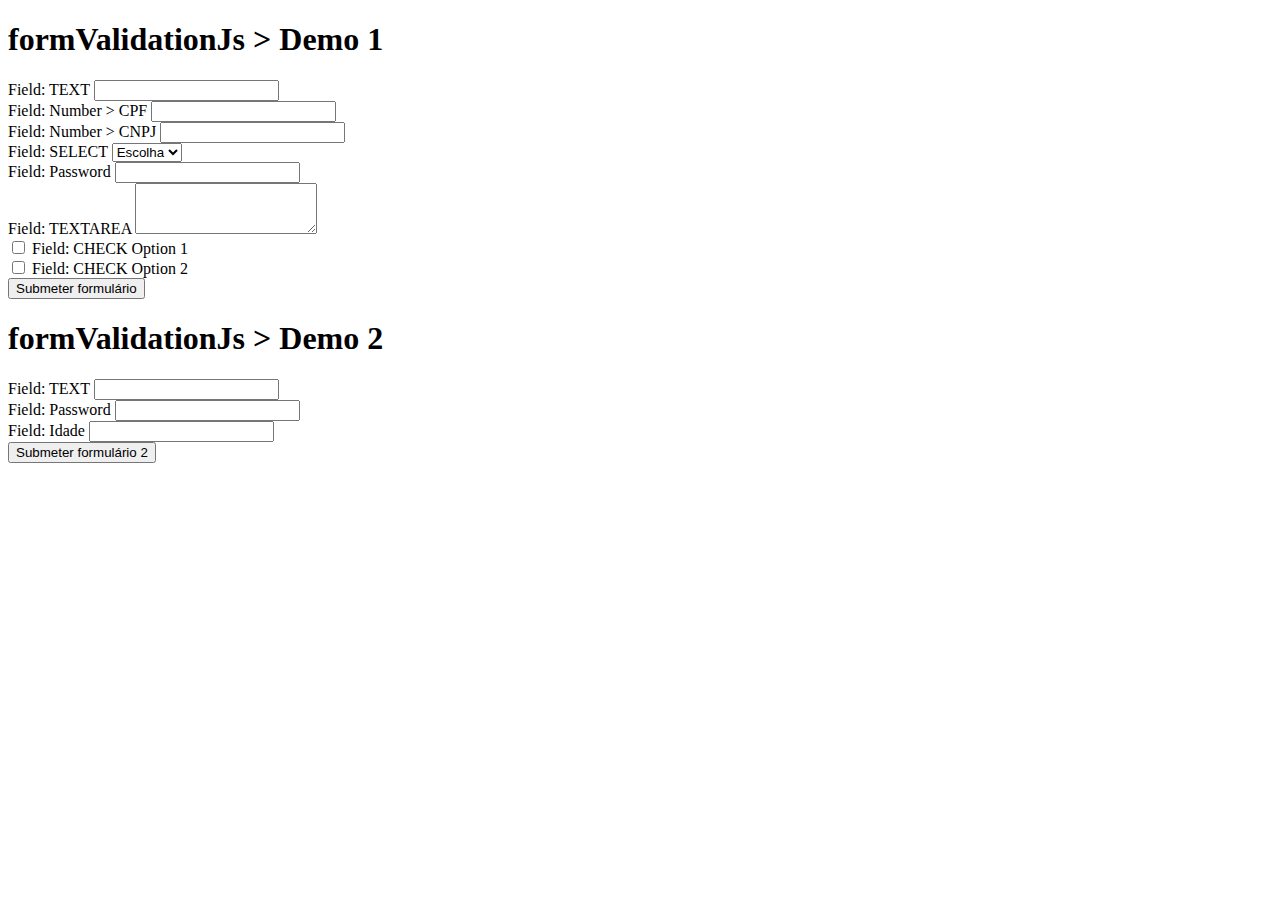
<file: docs/index.html>
<!doctype html>
<html lang="en">
  <head>
    <title>formValidationJs > Demo</title>
    <!-- Required meta tags -->
    <meta charset="utf-8">
    <meta name="viewport" content="width=device-width, initial-scale=1">

    <!-- Bootstrap CSS -->
    <link href="https://cdn.jsdelivr.net/npm/bootstrap@5.0.0-beta1/dist/css/bootstrap.min.css" rel="stylesheet" integrity="sha384-giJF6kkoqNQ00vy+HMDP7azOuL0xtbfIcaT9wjKHr8RbDVddVHyTfAAsrekwKmP1" crossorigin="anonymous">

    <!-- formValidationJs -->
    <link href="formvalidation.css" rel="stylesheet">
  </head>
  <body>

    <div class="container">
        <div class="row">
            <div class="col-12">
                <h1>formValidationJs > Demo 1</h1>
            </div>
        </div>

        <div class="row">
            <div class="col-12">
                <form id="formName" class="formValidationJs">
                    <div class="mb-3">
                        <label for="fieldText" class="form-label">Field: TEXT</label>
                        <input type="text" class="form-control" id="fieldText" required data-error-message="Por favor informe um registro <b>válido</b>">
                    </div>
                    <div class="mb-3">
                        <label for="fieldTextCPF" class="form-label">Field: Number > CPF</label>
                        <input type="text" class="form-control" id="fieldTextCPF" required>
                    </div>
                    <div class="mb-3">
                        <label for="fieldTextCNPJ" class="form-label">Field: Number > CNPJ</label>
                        <input type="text" class="form-control" id="fieldTextCNPJ" required>
                    </div>
                    <div class="mb-3">
                        <label for="fieldSelect" class="form-label">Field: SELECT</label>
                        <select class="form-select" id="fieldSelect" required>
                            <option value=''>Escolha</option>
                            <option value='1'>Val: 1</option>
                            <option value='2'>Val: 2</option>
                            <option value='3'>Val: 3</option>
                        </select>
                    </div>
                    <div class="mb-3">
                        <label for="fieldPassword" class="form-label">Field: Password</label>
                        <input type="password" class="form-control" id="fieldPassword" required>
                    </div>
                    <div class="mb-3">
                        <label for="fieldTextarea" class="form-label">Field: TEXTAREA</label>
                        <textarea class="form-control" id="fieldTextarea" rows="3" required></textarea>
                    </div>
                    <div class="form-check">
                        <input type="checkbox" class="form-check-input" id="fieldCheck1" name="fieldCheck" value="option1" required>
                        <label class="form-check-label" for="fieldCheck1">Field: CHECK Option 1</label>
                    </div>
                    <div class="mb-3 form-check">
                        <input type="checkbox" class="form-check-input" id="fieldCheck2" name="fieldCheck" value="option2" required>
                        <label class="form-check-label" for="fieldCheck2">Field: CHECK Option 2</label>
                    </div>
                    <button type="submit" class="btn btn-primary">Submeter formulário</button>
                </form>
            </div>
        </div>

        <div class="row mt-3">
            <div class="col-12">
                <h1>formValidationJs > Demo 2</h1>
            </div>
        </div>

        <div class="row">
            <div class="col-12">
                <form id="formName2" class="formValidationJs">
                    <div class="mb-3">
                        <label for="fieldText2" class="form-label">Field: TEXT</label>
                        <input type="text" class="form-control" id="fieldText2" required>
                    </div>
                    <div class="mb-3">
                        <label for="fieldPassword2" class="form-label">Field: Password</label>
                        <input type="password" class="form-control" id="fieldPassword2" required>
                    </div>
                    <div class="mb-3">
                        <label for="fieldIdade" class="form-label">Field: Idade</label>
                        <input type="text" class="form-control" id="fieldIdade" required>
                    </div>
                    <button type="submit" class="btn btn-primary">Submeter formulário 2</button>
                </form>
            </div>
        </div>
    </div>
      
    <!-- Option 1: Bootstrap Bundle with Popper -->
    <script src="https://cdn.jsdelivr.net/npm/bootstrap@5.0.0-beta1/dist/js/bootstrap.bundle.min.js" integrity="sha384-ygbV9kiqUc6oa4msXn9868pTtWMgiQaeYH7/t7LECLbyPA2x65Kgf80OJFdroafW" crossorigin="anonymous"></script>

    <script type="module" src="validate.js"></script>
  </body>
</html>
</file>
<file: docs/formvalidation.css>
.formValidationJs .have-success {
    border: 1px solid #1ba33d;
}

.formValidationJs .have-error {
    border: 1px solid #e42424;
}

.formValidationJs .this-error {
    color: #e42424;
    font-size: 12px;
}

.form-error {
    background-color: #ffcece;
    color: #e42424;
    border: 1px solid #e42424;
    padding: 10px 10px;
    margin: 10px 0;
}
</file>
